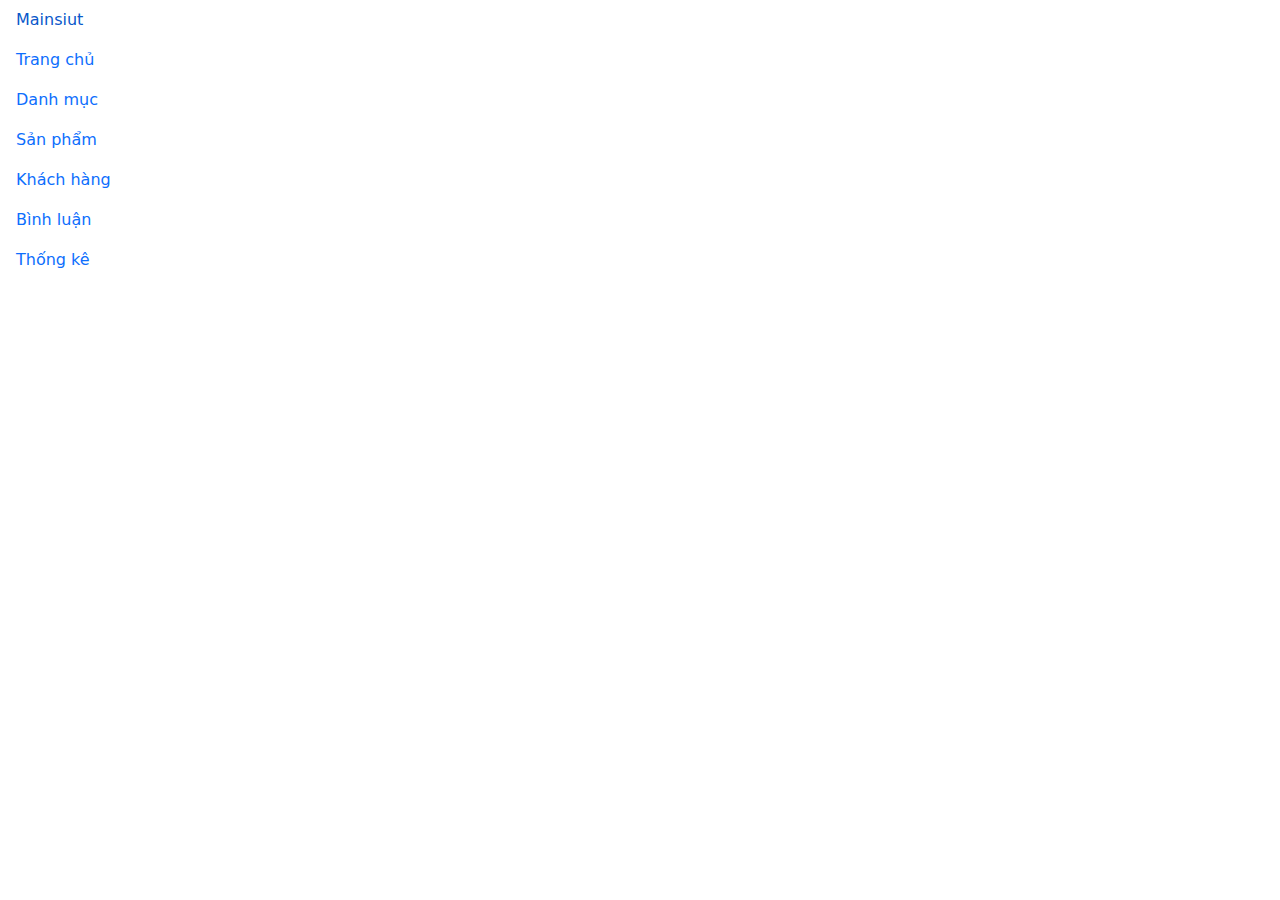
<file: admin.html>
<!DOCTYPE html>
<html lang="en">
<head>
  <meta charset="UTF-8">
  <meta http-equiv="X-UA-Compatible" content="IE=edge">
  <meta name="viewport" content="width=device-width, initial-scale=1.0">
  <title>Document</title>
  <link href="https://cdn.jsdelivr.net/npm/bootstrap@5.3.2/dist/css/bootstrap.min.css" rel="stylesheet">
  <script src="https://cdn.jsdelivr.net/npm/bootstrap@5.3.2/dist/js/bootstrap.bundle.min.js"></script>
 
</head>
<body>
  <ul class="nav flex-column">
    <li class="nav-item">
      <a class="nav-link active" aria-current="page" href="#">Mainsiut</a>
    </li>
    <li class="nav-item">
      <a class="nav-link" href="#">Trang chủ </a>
    </li>
    <li class="nav-item">
      <a class="nav-link" href="#">Danh mục</a>
    </li>
    <li class="nav-item">
      <a class="nav-link" href="#">Sản phẩm</a>
    </li>
    <li class="nav-item">
      <a class="nav-link" href="#">Khách  hàng</a>
    </li>
    <li class="nav-item">
      <a class="nav-link" href="#">Bình luận </a>
    </li>
    <li class="nav-item">
      <a class="nav-link" href="#">Thống kê</a>
    </li>
  </ul>


  </nav>
</body>
</html>
</file>
